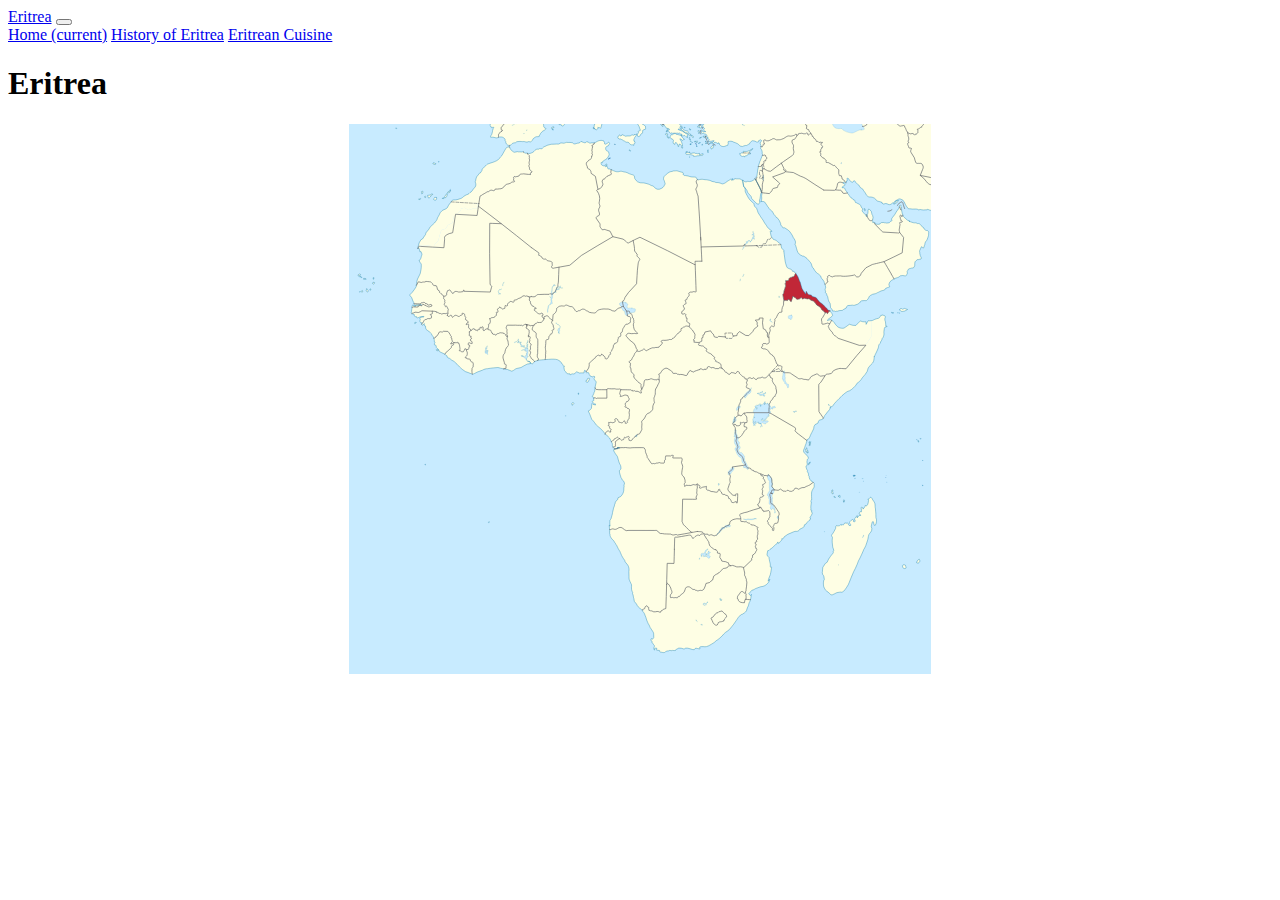
<file: index.html>
<!DOCTYPE HTML>
<html lang="en">
    <head>
        <meta charset="utf-8">
        <meta name="viewport" content="width=device-width, initial-scale=1, shrink-to-fit=no">
        <title>Eritrea</title>
        <link rel="stylesheet" href="https://stackpath.bootstrapcdn.com/bootstrap/4.5.0/css/bootstrap.min.css" integrity="sha384-9aIt2nRpC12Uk9gS9baDl411NQApFmC26EwAOH8WgZl5MYYxFfc+NcPb1dKGj7Sk" crossorigin="anonymous">
        <link rel="stylesheet" href="style.css">
    </head>
    <body>
        <header>
            <nav class="navbar navbar-expand-lg navbar-light bg-light">
                <a class="navbar-brand" href="index.html">Eritrea</a>
                <button class="navbar-toggler" type="button" data-toggle="collapse" data-target="#navbarNavAltMarkup" aria-controls="navbarNavAltMarkup" aria-expanded="false" aria-label="Toggle navigation">
                  <span class="navbar-toggler-icon"></span>
                </button>
                <div class="collapse navbar-collapse" id="navbarNavAltMarkup">
                  <div class="navbar-nav">
                    <a class="nav-item nav-link active" href="index.html">Home <span class="sr-only">(current)</span></a>
                    <a class="nav-item nav-link" href="historyoferitrea.html">History of Eritrea</a>
                    <a class="nav-item nav-link" href="eritreancuisine.html">Eritrean Cuisine</a>
                  </div>
                </div>
              </nav>
              

              <div class="jumbotron jumbotron-fluid">
                <div class="container">
                  <h1 class="display-4">Eritrea</h1>
                  <p class="lead"></p>
                </div>
              </div>

              <div class="image">
                <img src="eritrea-in-africa.svg" alt="map of Eritrea in Africa">
              </div>
              
        </header>
        <main>

        </main>
        <footer>
          
        </footer>
        <script src="https://code.jquery.com/jquery-3.5.1.slim.min.js" integrity="sha384-DfXdz2htPH0lsSSs5nCTpuj/zy4C+OGpamoFVy38MVBnE+IbbVYUew+OrCXaRkfj" crossorigin="anonymous"></script>
        <script src="https://cdn.jsdelivr.net/npm/popper.js@1.16.0/dist/umd/popper.min.js" integrity="sha384-Q6E9RHvbIyZFJoft+2mJbHaEWldlvI9IOYy5n3zV9zzTtmI3UksdQRVvoxMfooAo" crossorigin="anonymous"></script>
        <script src="https://stackpath.bootstrapcdn.com/bootstrap/4.5.0/js/bootstrap.min.js" integrity="sha384-OgVRvuATP1z7JjHLkuOU7Xw704+h835Lr+6QL9UvYjZE3Ipu6Tp75j7Bh/kR0JKI" crossorigin="anonymous"></script>
    </body>




</html>
</file>
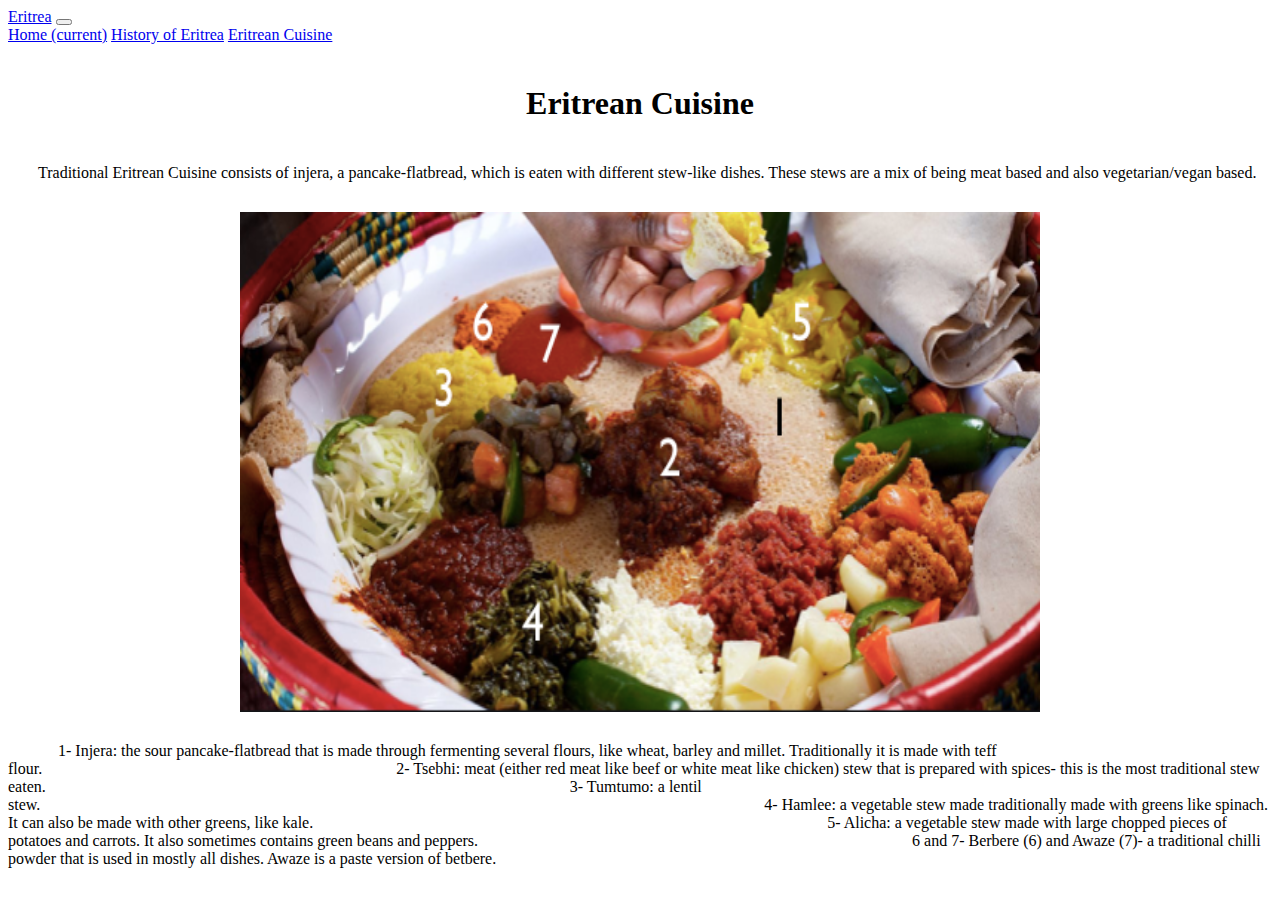
<file: eritreancuisine.html>
<!DOCTYPE HTML>
<html lang="en">
    <head>
        <meta charset="utf-8">
        <meta name="viewport" content="width=device-width, initial-scale=1, shrink-to-fit=no">
        <title>Eritrea</title>
        <link rel="stylesheet" href="https://stackpath.bootstrapcdn.com/bootstrap/4.5.0/css/bootstrap.min.css" integrity="sha384-9aIt2nRpC12Uk9gS9baDl411NQApFmC26EwAOH8WgZl5MYYxFfc+NcPb1dKGj7Sk" crossorigin="anonymous">
        <link rel="stylesheet" href="eritreancuisine.css">
    </head>
    <body>
        <header>
            <nav class="navbar navbar-expand-lg navbar-light bg-light">
                <a class="navbar-brand" href="index.html">Eritrea</a>
                <button class="navbar-toggler" type="button" data-toggle="collapse" data-target="#navbarNavAltMarkup" aria-controls="navbarNavAltMarkup" aria-expanded="false" aria-label="Toggle navigation">
                  <span class="navbar-toggler-icon"></span>
                </button>
                <div class="collapse navbar-collapse" id="navbarNavAltMarkup">
                  <div class="navbar-nav">
                    <a class="nav-item nav-link active" href="index.html">Home <span class="sr-only">(current)</span></a>
                    <a class="nav-item nav-link" href="historyoferitrea.html">History of Eritrea</a>
                    <a class="nav-item nav-link" href="eritreancuisine.html">Eritrean Cuisine</a>
                  </div>
                </div>
              </nav>

        </header>
        <main>
          <h1>Eritrean Cuisine</h1>

          <p1>Traditional Eritrean Cuisine consists of injera, a pancake-flatbread, which is eaten with different stew-like dishes. These stews are a mix of being meat based and also vegetarian/vegan based.</p1>

          <div class="image">
            <img src="eritrean-food.png" alt="injera">
          </div>

          <p2>1- Injera: the sour pancake-flatbread that is made through fermenting several flours, like wheat, barley and millet. Traditionally it is made with teff flour.</p2>
          <p3>2- Tsebhi: meat (either red meat like beef or white meat like chicken) stew that is prepared with spices- this is the most traditional stew eaten.</p3>
          <p4>3- Tumtumo: a lentil stew.</p4>
          <p5>4- Hamlee: a vegetable stew made traditionally made with greens like spinach. It can also be made with other greens, like kale.</p5>
          <p6>5- Alicha: a vegetable stew made with large chopped pieces of potatoes and carrots. It also sometimes contains green beans and peppers.</p6>
          <p7>6 and 7- Berbere (6) and Awaze (7)- a traditional chilli powder that is used in mostly all dishes. Awaze is a paste version of betbere.</p7>


        </main>
        <footer>
    
        </footer>
        <script src="https://code.jquery.com/jquery-3.5.1.slim.min.js" integrity="sha384-DfXdz2htPH0lsSSs5nCTpuj/zy4C+OGpamoFVy38MVBnE+IbbVYUew+OrCXaRkfj" crossorigin="anonymous"></script>
        <script src="https://cdn.jsdelivr.net/npm/popper.js@1.16.0/dist/umd/popper.min.js" integrity="sha384-Q6E9RHvbIyZFJoft+2mJbHaEWldlvI9IOYy5n3zV9zzTtmI3UksdQRVvoxMfooAo" crossorigin="anonymous"></script>
        <script src="https://stackpath.bootstrapcdn.com/bootstrap/4.5.0/js/bootstrap.min.js" integrity="sha384-OgVRvuATP1z7JjHLkuOU7Xw704+h835Lr+6QL9UvYjZE3Ipu6Tp75j7Bh/kR0JKI" crossorigin="anonymous"></script>
    </body>
    
    
    
    
</html>
</file>
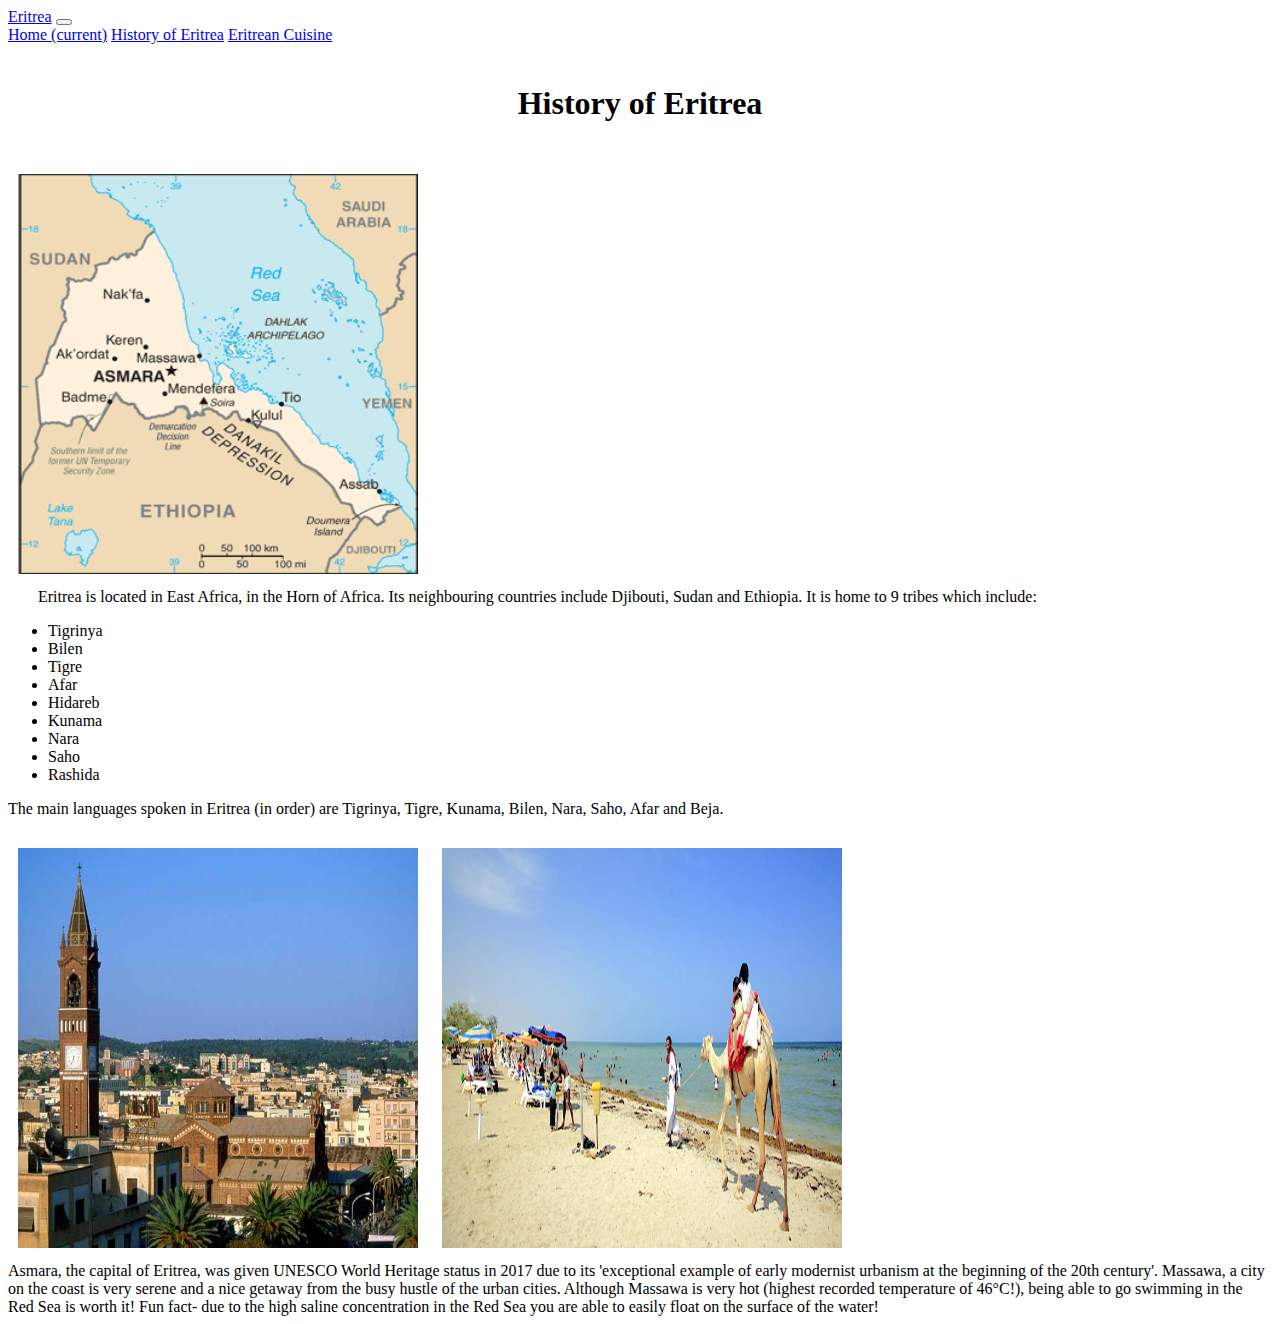
<file: historyoferitrea.html>
<!DOCTYPE HTML>
<html lang="en">
    <head>
        <meta charset="utf-8">
        <meta name="viewport" content="width=device-width, initial-scale=1, shrink-to-fit=no">
        <title>Eritrea</title>
        <link rel="stylesheet" href="https://stackpath.bootstrapcdn.com/bootstrap/4.5.0/css/bootstrap.min.css" integrity="sha384-9aIt2nRpC12Uk9gS9baDl411NQApFmC26EwAOH8WgZl5MYYxFfc+NcPb1dKGj7Sk" crossorigin="anonymous">
        <link rel="stylesheet" href="historyoferitrea.css">
    </head>
    <body>
        <header>
            <nav class="navbar navbar-expand-lg navbar-light bg-light">
                <a class="navbar-brand" href="index.html">Eritrea</a>
                <button class="navbar-toggler" type="button" data-toggle="collapse" data-target="#navbarNavAltMarkup" aria-controls="navbarNavAltMarkup" aria-expanded="false" aria-label="Toggle navigation">
                  <span class="navbar-toggler-icon"></span>
                </button>
                <div class="collapse navbar-collapse" id="navbarNavAltMarkup">
                  <div class="navbar-nav">
                    <a class="nav-item nav-link active" href="index.html">Home <span class="sr-only">(current)</span></a>
                    <a class="nav-item nav-link" href="historyoferitrea.html">History of Eritrea</a>
                    <a class="nav-item nav-link" href="eritreancuisine.html">Eritrean Cuisine</a>
                  </div>
                </div>
              </nav>

              
        </header>
        <main>
            <h1>History of Eritrea</h1>
            

            <div class="image">
                <img src="eritrea-map.gif" alt="map of Eritrea">
            </div>

        <p1>Eritrea is located in East Africa, in the Horn of Africa. Its neighbouring countries include Djibouti, Sudan and Ethiopia. 
            It is home to 9 tribes which include:
        
            <ul>
                <li>Tigrinya</li>
                <li>Bilen</li>
                <li>Tigre</li>
                <li>Afar</li>
                <li>Hidareb</li>
                <li>Kunama</li>
                <li>Nara</li>
                <li>Saho</li>
                <li>Rashida</li>
            </ul>
            The main languages spoken in Eritrea (in order) are Tigrinya, Tigre, Kunama, Bilen, Nara, Saho, Afar and Beja.
        </p1>
            <div class="image">
                <img src="asmara.jpeg" alt="asmara">
                <img src="massawa.jpg" alt="massawa">
            </div>
            
            <p2>Asmara, the capital of Eritrea, was given UNESCO World Heritage status in 2017 due to its 'exceptional example of early modernist urbanism at the beginning of the 20th century'.
                Massawa, a city on the coast is very serene and a nice getaway from the busy hustle of the urban cities. Although Massawa is very hot (highest recorded temperature of 46°C!), being able to go swimming in the Red Sea is worth it! Fun fact- due to the high saline concentration in the Red Sea you are able to easily float on the surface of the water!
            </p2>
            
        
        </main>
        <footer>
        
        </footer>
        <script src="https://code.jquery.com/jquery-3.5.1.slim.min.js" integrity="sha384-DfXdz2htPH0lsSSs5nCTpuj/zy4C+OGpamoFVy38MVBnE+IbbVYUew+OrCXaRkfj" crossorigin="anonymous"></script>
        <script src="https://cdn.jsdelivr.net/npm/popper.js@1.16.0/dist/umd/popper.min.js" integrity="sha384-Q6E9RHvbIyZFJoft+2mJbHaEWldlvI9IOYy5n3zV9zzTtmI3UksdQRVvoxMfooAo" crossorigin="anonymous"></script>
        <script src="https://stackpath.bootstrapcdn.com/bootstrap/4.5.0/js/bootstrap.min.js" integrity="sha384-OgVRvuATP1z7JjHLkuOU7Xw704+h835Lr+6QL9UvYjZE3Ipu6Tp75j7Bh/kR0JKI" crossorigin="anonymous"></script>
    </body>
        
        
        
        
</html>
</file>
<file: style.css>
img {
    height: 550px;
    display: block;
    margin-left: auto;
    margin-right: auto;
    padding-bottom: 10px;
}

p1 {
    text-align: center;
    padding-top: 700px;
    padding-left: 650px;
}
</file>
<file: eritreancuisine.css>
h1 {
    text-align: center;
    padding-top: 20px;
    padding-bottom: 20px;
}

img {
    padding-top: 30px;
    padding-bottom: 30px;
    width: 800px;
    height: 500px;
    display: block;
    margin-left: auto;
    margin-right: auto;
}

p1 {
    padding-left: 30px;
    width: 200px;
    height: 150px;
}

p2 {
    text-align: center;
    padding-left: 50px;
    padding-right: 300px;
    width: 200px;
    height: 150px;
}

p3 {
    padding-left: 50px;
    padding-right: 500px;
    width: 200px;
    height: 150px;
}

p4 {
    padding-left: 20px;
    padding-right: 670px;
}

p5 {
    text-align: center;
    padding-left: 50px;
    padding-right: 460px;
    width: 200px;
    height: 150px;
}

p6 {
    padding-left: 50px;
    padding-right: 380px;
    width: 200px;
    height: 150px;
}

p7 {
    padding-left: 50px;
}
</file>
<file: historyoferitrea.css>
h1 {
    text-align: center;
    padding-top: 20px;
}

p1 { 
    padding: 10px;
    padding-left: 30px;
    width: 300px;
    height: 150px;
    text-align: justify;
}

p2 { 
    width: 200px;
    height: 150px;
    text-align: justify;
}


img {
    padding: 10px;
    margin-left: auto;
    margin-right: auto;
    margin-top: 20px;
    text-align: center;
}

img {
    height: 400px;
    width: 400px;
    vertical-align: left;
}
</file>
